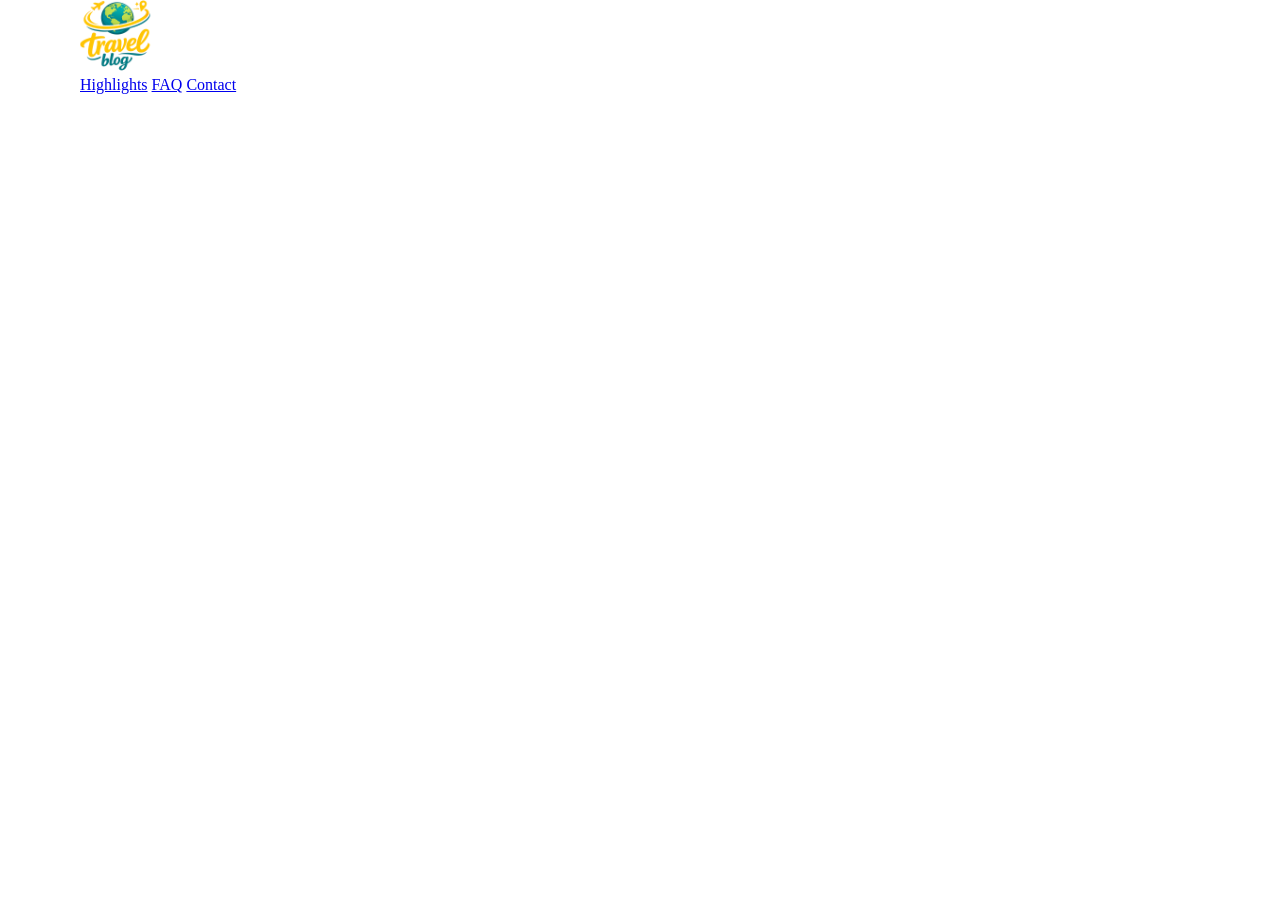
<file: article-video.html>
<!DOCTYPE html>
<html lang="en">
<head>
    <meta charset="UTF-8">
    <meta name="viewport" content="width=device-width, initial-scale=1.0">
    <title>blog</title>
    <link rel="stylesheet" href="style.css">
</head>
<body>
    <div id="navbar">

        
    </div>
</body>
<script src="js/carousel.js"></script>
</html>
</file>
<file: style.css>
body {
  margin: 0px;
}

header,
section,
footer {
  padding: 0 80px;
}

.yellow-block {
  background-color: #f1c953;
  background-size: cover;
  height: 100vh;
}

footer {
  display: flex;
  align-items: center;
  justify-content: space-between;

  padding: 0 80px;
  gap: 102px;

  height: 152px;

  background-color: #4ea487;
  font-family: "Arima", system-ui;
}

.footer-links {
  display: flex;
  gap: 72px;
}

.footer-links a {
  display: flex;
  color: white;
  font-family: "Palanquin", sans-serif;
  text-decoration: none;
  font-size: 18px;
  font-weight: 400px;
  align-items: center;
  gap: 4px;
}

.sm-links {
  display: flex;
  gap: 16px;
}

h1 {
  font-family: "Arima", system-ui;
  font-weight: 700;
  font-size: 64px;
  color: #f1c953;
  margin-bottom: 8px;
  margin-top: 0px;

  line-height: 120%;
}

h2 {
  display: flex;
  font-family: "Arima", system-ui;
  font-weight: 700px;
  font-size: 52px;
  text-align: center;
  color: #4ea487;
  gap: 8px;
  margin-bottom: 24px;
  align-items: center;
  justify-content: center;
}

.h2-img {
  height: 48px;
  width: auto;
}

h3 {
  font-family: "Palanquin", sans-serif;
  font-weight: 600;
  font-size: 40px;
  color: #4ea487;
  margin-bottom: 8px;
  margin-top: 0;
}

h4 {
  font-family: "Arima", system-ui;
  font-weight: 600px;
  font-size: 32px;
  line-height: 120%;
  color: #54370d;
  margin-top: 0px;
  margin-bottom: 24px;
  text-align: center;
}

h5 {
  font-family: "Arima", system-ui;
  font-weight: 500px;
  font-size: 24px;
  line-height: 120%;
  color: #54370d;

  margin-bottom: 0;
}

.contact-subline {
  font-family: "Palanquin", sans-serif;
  font-weight: 500;
  font-size: 24px;
  text-align: center;
}

.form-input {
  display: flex;
  flex-direction: column;

  font-family: "Palanquin", sans-serif;
  font-weight: 500;
  font-size: 24px;
  width: 35vw;
  gap: 17px;
}

input {
  border: none;
  border-bottom: 2px solid black;
  background-color: transparent;
  width: auto;
  outline: none;
  padding: 0;
}

.form-first {
  display: flex;
  justify-content: space-between;
  width: 80vw;
  justify-self: center;
  padding-bottom: 64px;
}

.form-second {
  display: flex;
  width: 80vw;
  justify-self: center;
  padding-bottom: 16px;
}

.form-policy {
  display: flex;
  flex-direction: row;
  justify-self: center;
  padding-bottom: 32px;

  font-family: "Palanquin", sans-serif;
  font-weight: 400;
  font-size: 15px;
}

.form-button {
  display: flex;
  justify-self: center;
  margin-bottom: 128px;

  font-family: "Arima", system-ui;
  font-weight: 700;
  font-size: 24px;
  background-color: white;
  border-radius: 40px;
  width: 139px;
  height: 48px;
  justify-content: center;
  align-items: center;
}

.graph-section-1 {
  display: flex;
  flex-direction: row;
  justify-content: space-between;
  align-items: center;
  gap: 40px;
  padding: 0 80px;
  margin-top: 80px;
}

.graph-section-1-info {
  font-family: "Palanquin", sans-serif;
  font-weight: 400;
  font-size: 28px;
  color: #54370d;

  margin-top: 0px;
  line-height: 110%;
}

.graph-section-1-numbers {
  display: flex;
  font-family: "Palanquin", sans-serif;
  font-weight: 400;
  font-size: 16px;

  gap: 32px;
}

.numbers-details {
  display: flex;
  align-items: center;
  gap: 6px;
}

.author_info {
  display: flex;
  flex-direction: column;
  align-items: center;
  min-height: auto;
  max-width: 272px;
  padding: 16px;
  border-radius: 30px;
  background: #4ea48733;
}
.author_info h1 {
  margin-top: 16px;
  font-weight: 700;
  font-size: 18px;
  color: #54370d;
  line-height: 120%;
}
.author_info h2 {
  line-height: 120%;
  margin: 0;
  padding: 0;
  font-weight: 400;
  font-size: 18px;
  color: #54370d;
}
.author_info p {
  font-family: "Palanquin";
  font-size: 16px;
  font-weight: 400;
  line-height: 120%;
  color: #54370d;
  margin-bottom: 0;
}

.section-1-bottom-text {
  padding: 0 80px;
  margin-top: 48px;
  margin-bottom: 88px;

  font-family: "Palanquin";
  font-size: 24px;
  font-weight: 400;
  line-height: 120%;
  color: #3d3d3d;
}

.graph-section-2 {
  display: flex;
  flex-direction: column;
  justify-content: center;
  align-items: center;
}

.section-2-bottom-text {
  margin-top: 88px;
  margin-bottom: 88px;

  font-family: "Palanquin";
  font-size: 24px;
  font-weight: 400;
  line-height: 120%;
  color: #3d3d3d;
}

.graphs-2 {
  display: flex;
  align-items: stretch;
  gap: 80px;
  margin-bottom: 88px;
}

.same-size {
  flex: 1;
  display: flex;
  flex-direction: column;
}

.same-size svg {
  margin-top: auto;
}

.section-3-bottom-text {
  margin: 0;
  margin-bottom: 24px;
  font-family: "Palanquin";
  font-size: 24px;
  font-weight: 400;
  line-height: 120%;
  color: #3d3d3d;
}

.section-3-text {
  margin-bottom: 88px;
}

.share-cta {
  display: flex;
  flex-direction: column;
  align-items: center;
  margin-bottom: 10px;
  text-align: center;
}

.share-cta-button {
  display: flex;
  align-items: center;
  font-family: "Arima", system-ui;
  font-weight: 700;
  font-size: 24px;

  background-color: #4ea487;
  color: #f1c953;
  border-radius: 40px;
  border: none;
  padding: 0 24px;
  gap: 10px;
  align-self: center;
  justify-self: center;
}

.share-arrow {
  padding: 10px;
  padding-bottom: 80px;
}

.arrow-and-button {
  display: flex;
  justify-content: center;
  gap: 60px;
}

.share-arrow-none {
  visibility: hidden;
}

/*Highlights Section Start*/
.highlights {
  margin-top: 50px;
  display: flex;
  flex-direction: column;
  align-items: center;
}
.highlights_title {
  font-weight: 700;
  font-size: 52px;
  line-height: 120%;
  color: #4ea487;
}
.highlights_pra {
  font-family: "Palanquin";
  font-weight: 500;
  font-size: 24px;
  line-height: 110.00000000000001%;
  text-align: center;
  color: #54370d;
}
.header_photo {
  position: relative;
  display: flex;
  align-items: flex-end;
  justify-content: center;
  background-image: url(img/women.jpg);
  background-repeat: no-repeat;
  background-size: cover;
  background-position: center;
  width: 1200px;
  height: 533px;
  border-radius: 0 100px 0 0;
  background-color: #3d3d3d;
  padding-bottom: 35px;
}
.some_text {
  display: flex;
  flex-direction: column;
  gap: 8px;
  position: absolute;
  top: 54px;
  left: 38px;
  padding: 16px 24px 16px 24px;
  color: #ffffff1a;
  background: transparent;
  backdrop-filter: blur(50px);
  max-width: 881px;
  height: 229px;
  border-left: 1px solid white;
  border-right: 1px solid white;
}
.some_text h1 {
  font-family: "Palanquin";
  color: white;
  font-weight: 600;
  font-size: 48px;
  line-height: 100%;
}
.some_text p {
  font-family: "Palanquin";
  color: white;
  font-weight: 400;
  font-size: 28px;
  line-height: 110.00000000000001%;
}
.ellipse {
  display: flex;
  flex-direction: row;
  gap: 22px;
}
.ellipses_ac {
  height: 28px;
  width: 40px;
  border-radius: 50px;
  background-color: #f1c953;
}
.ellipses_dis {
  background-color: white;
  cursor: pointer;
  height: 28px;
  width: 28px;
  border-radius: 50%;
}

/*Highlights Section Responsive*/
@media (max-width: 768px) {
  .highlights_pra {
    display: none;
  }
  .highlights {
    padding: 0 20px;
  }
  .header_photo {
    margin-top: 20px;
    width: 100%;
    height: 533px;
  }
  .some_text {
    max-width: 250px;
    left: 10px;
  }
  .some_text h1 {
    margin: 0;
    padding: 0;
    font-size: 28px;
    font-weight: 700;
  }
  .some_text p {
    margin: 0;
    padding: 0;
    font-size: 20px;
    font-weight: 400;
  }
}

/*Highlights Section End*/

/*Hero_Web Start*/
.hero_web {
  position: relative;
  background-image: url(img/Kapadokia.jpg);
  background-position: center;
  background-repeat: no-repeat;
  background-size: cover;
  height: 515px;
  width: 100%;
}
.hero_div {
  position: absolute;
  left: 0;
  clip-path: path(
    "M1454.48 515H0V0H1911V2.4628C1902.22 5.34648 1881.37 11.0301 1836.02 21.9998C1696.82 55.6701 1672.79 133.499 1656.86 169.999C1630.76 229.817 1691.37 324.499 1642.27 401.998C1616.75 442.275 1525.65 492 1454.48 515Z"
  );
  height: 515px;
  width: 1911px;
  background-color: #f1c953;
  animation:
    divMove 1s ease-in 2.5s forwards,
    divMove1 0.5s ease-in 4.5s forwards;
}
.hero_title {
  opacity: 0;
  color: #54370d;
  font-size: 60px;
  font-weight: 700;
  line-height: 120%;
  position: absolute;
  bottom: 57%;
  left: 40%;
  animation:
    Cappadocia 1s ease 1s forwards,
    moveRight 1s ease-in 2.5s forwards;
}
.hero_p {
  opacity: 0;
  position: absolute;
  bottom: 115px;
  left: 40%;
  width: 345px;
  height: 132px;
  font-family: "Palanquin";
  font-weight: 500;
  font-size: 24px;
  line-height: 110.00000000000001%;
  color: #54370d;
  animation:
    hero_p 1s ease 1s forwards,
    moveRight 1s ease-in 2.5s forwards;
}
/*Hero_Web Animation*/
@keyframes Cappadocia {
  0% {
    opacity: 0;
    transform: translateY(50px);
  }
  100% {
    opacity: 1;
    transform: translateY(0);
  }
}
@keyframes hero_p {
  0% {
    opacity: 0;
  }
  100% {
    opacity: 1;
  }
}

@keyframes moveRight {
  0% {
    transform: translateX(0);
  }
  100% {
    left: 10%;
  }
}
@keyframes divMove {
  0% {
    transform: translateX(0);
  }
  100% {
    left: -30%;
  }
}
@keyframes divMove1 {
  0% {
    clip-path: path(
      "M1454.48 515H0V0H1911V2.4628C1902.22 5.34648 1881.37 11.0301 1836.02 21.9998C1696.82 55.6701 1672.79 133.499 1656.86 169.999C1630.76 229.817 1691.37 324.499 1642.27 401.998C1616.75 442.275 1525.65 492 1454.48 515Z"
    );

    transform: translateX(0);
  }
  100% {
    clip-path: path(
      "M523.5 393C511.09 455.002 444 519.5 394 534C344 548.5 253.5 534 197 524.5C140.5 515 0 515 0 515V0H603.729H647C644.226 2.88368 605.827 19.0303 591.5 30C547.524 63.6702 505.5 106.5 513.067 169C525.464 271.399 539.213 314.5 523.5 393Z" fill="#F1C953"
    );
    left: -50%;
  }
}
/*Hero_Web End*/
</file>
